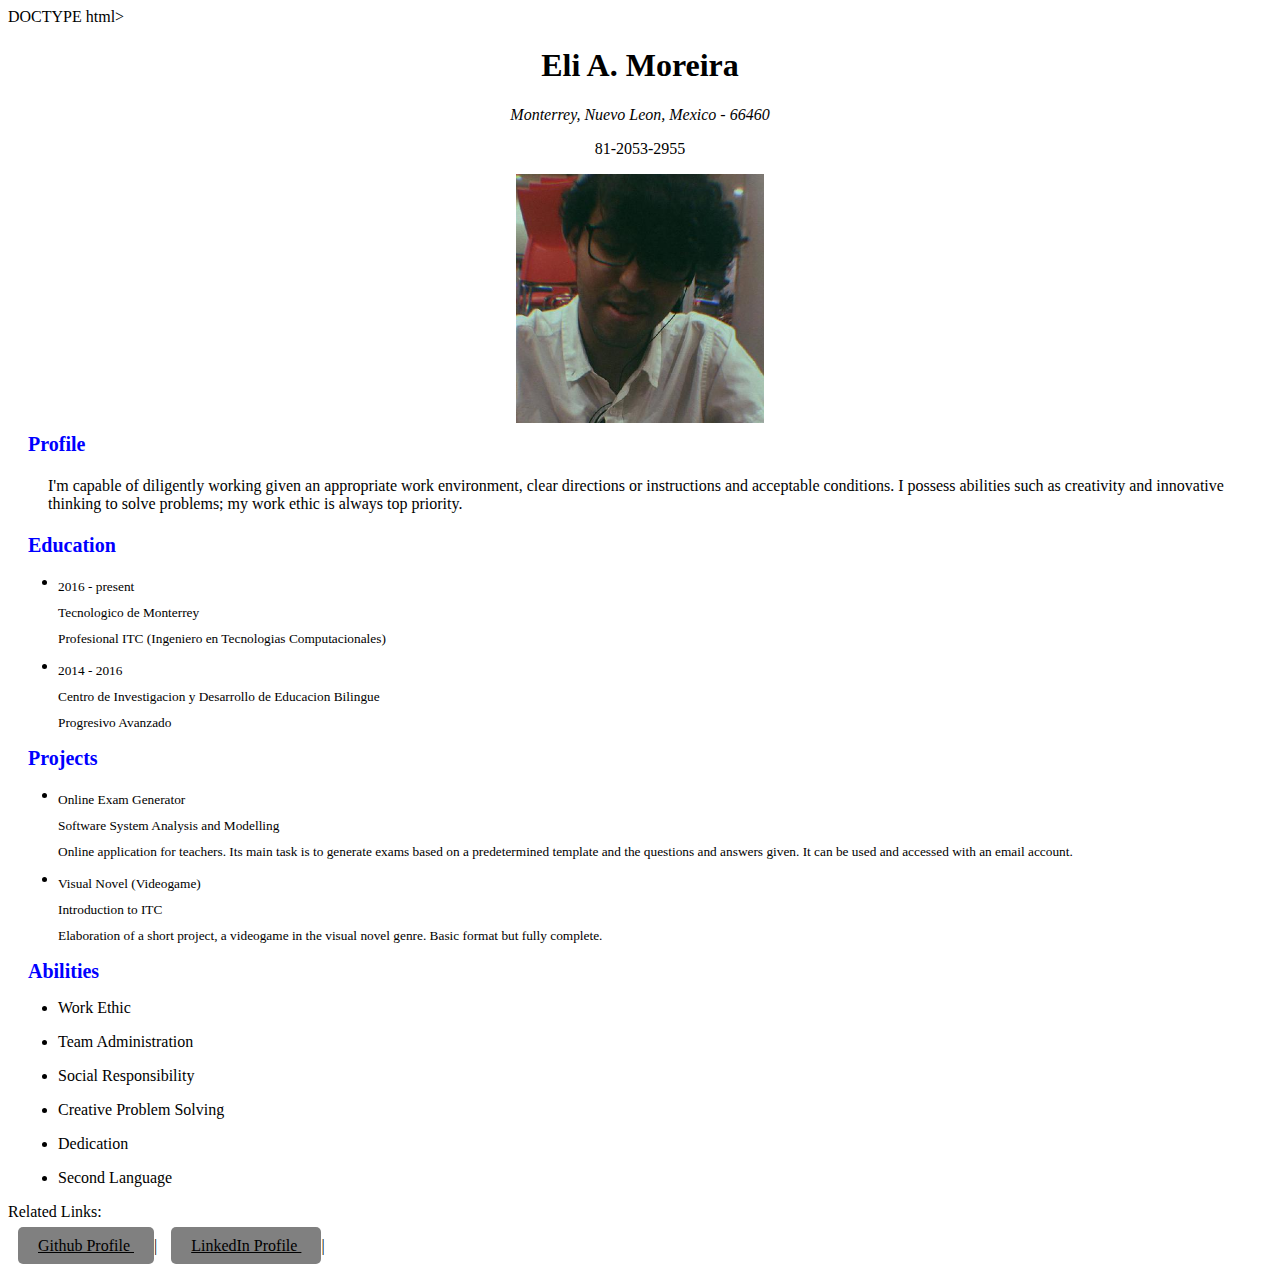
<file: index.html>
DOCTYPE html>
<html>
  <head>
    <title>
      My Resume
    </title>
    <meta charset="UTF-8"/>
	<link href="style.css" rel="stylesheet" type="text/css"/>
  </head>
  <body>
	<header>
		<h1>
			Eli A. Moreira
		</h1>
		<address>
			Monterrey, Nuevo Leon, Mexico - 66460
		</address>
		<p>
			81-2053-2955
		</p>
	</header>
	<div>
	<img src="./prof.jfif" alt="Test image" class="image"/>
	</div>
	<main>
		<b>
			Profile
		</b>
		<p class="profile">
				I'm capable of diligently working given an appropriate work environment, clear directions or instructions and acceptable conditions. I possess abilities such as creativity and innovative thinking to solve problems; my work ethic is always top priority.
		</p>
		<b>
			Education
		</b>
		<ul>
		<section>
		<div>
		<li>
		<sub>
			2016 - present
		</sub>
		</div>
		<div>
		<sub>
			Tecnologico de Monterrey
		</sub>
		</div>
		<div>
		<sub>
			Profesional ITC (Ingeniero en Tecnologias Computacionales)
		</sub>
		</div>
		</section>
		</li>
		<section>
		<div>
		<li>
		<sub>
			2014 - 2016
		</sub>
		</div>
		<div>
		<sub>
			Centro de Investigacion y Desarrollo de Educacion Bilingue
		</sub>
		</div>
		<div>
		<sub>
			Progresivo Avanzado
		</sub>
		</div>
		</section>
		</li>
		</ul>
		<b>
			Projects
		</b>
        <ul>
		<section>
		<div>
		<li>
		<sub>
			Online Exam Generator
		</sub>
		</div>
		<div>
		<sub>
			Software System Analysis and Modelling
		</sub>
		</div>
		<div>
		<sub>
			Online application for teachers. Its main task is to generate exams based on a predetermined template and the questions and answers given. It can be used and accessed with an email account.
		</sub>
		</div>
		</section>
		</li>
		<section>
		<div>
		<li>
		<sub>
			Visual Novel (Videogame)
		</sub>
		</div>
		<div>
		<sub>
			Introduction to ITC
		</sub>
		</div>
		<div>
		<sub>
			Elaboration of a short project, a videogame in the visual novel genre. Basic format but fully complete.
		</sub>
		</div>
		</section>
		</li>
		</ul>
		<b>
			Abilities
		</b>
		<div>
		<ul>
			<li>
				<p>
					Work Ethic
				</p>
			</li>
			<li>
				<p>
					Team Administration
				</p>
			</li>
			<li>
				<p>
					Social Responsibility
				</p>
			</li>
			<li>
				<p>
					Creative Problem Solving
				</p>
			</li>
			<li>
				<p>
					Dedication
				</p>
			</li>
			<li>
				<p>
					Second Language
				</p>
			</li>
		</ul>
	</div>
	</main>
	<p>
		Related Links: 
	</p>
	<nav>
		<a href="https://www.linkedin.com/in/el%C3%AD-moreira-745778132/" class="clickable" id="one">
			Github Profile
		</a> |
		<a href="https://github.com/ExcelSeven" class="clickable" id="two">
			LinkedIn Profile
		</a> |
	</nav>
  </body>
</html>
</file>
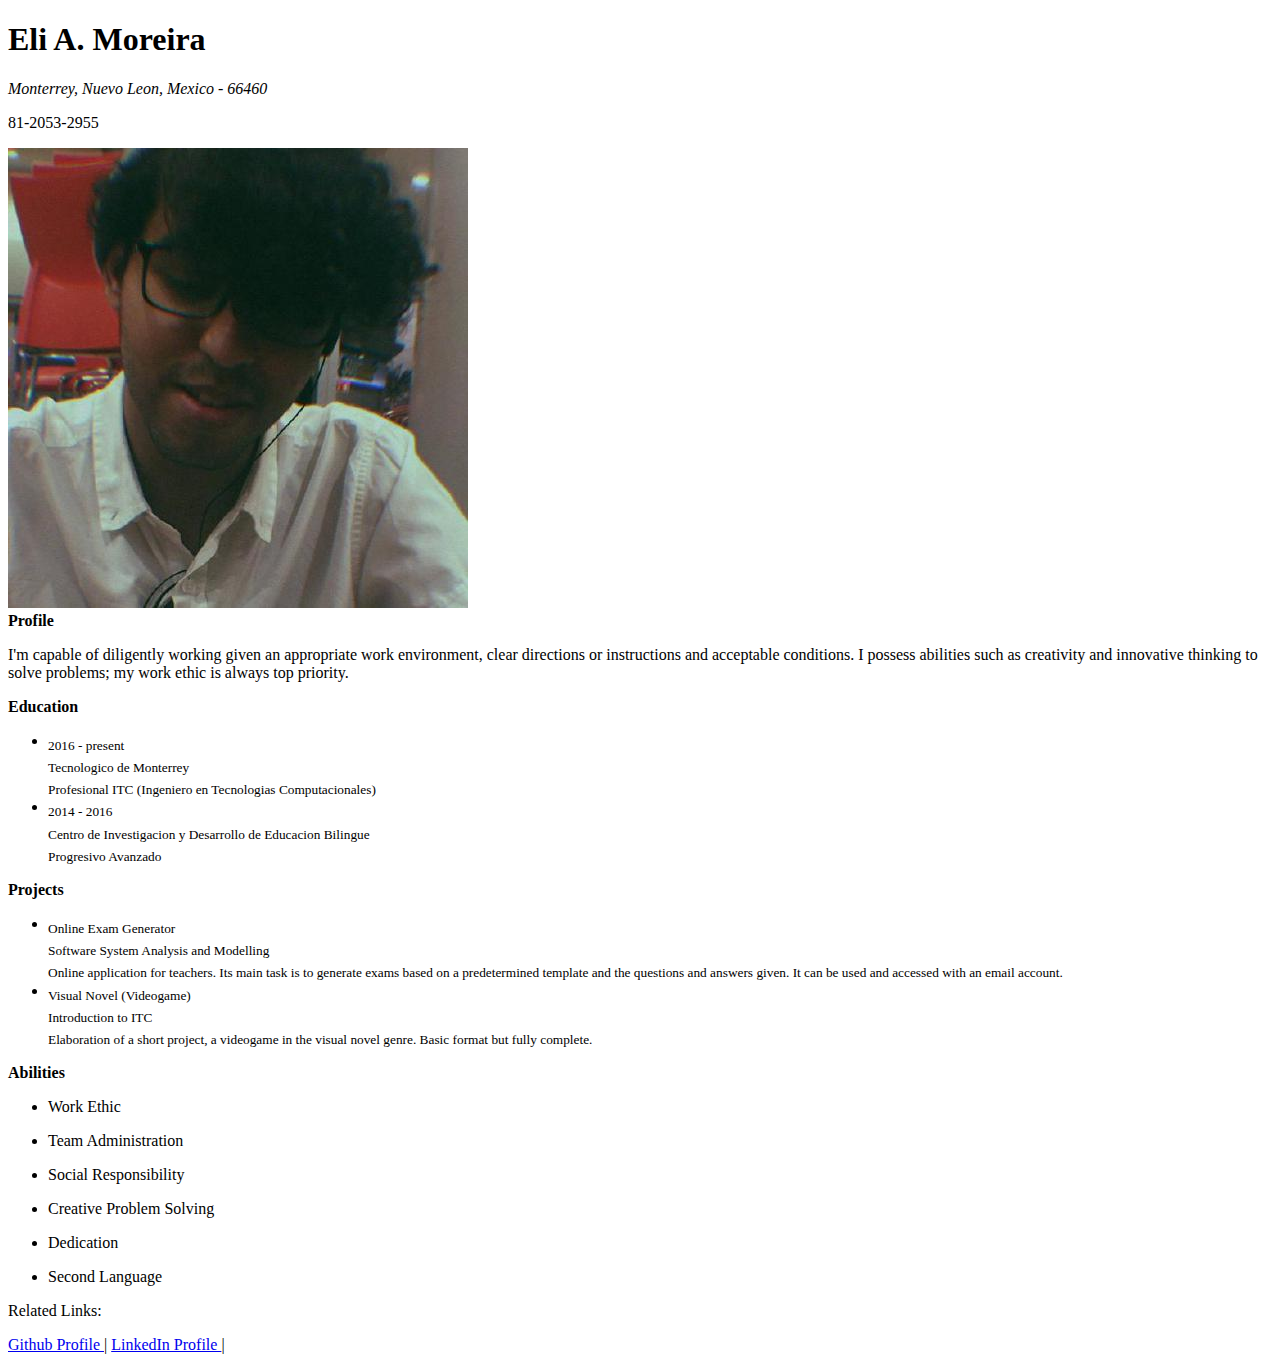
<file: Lab01.html>
<!DOCTYPE html>
<html>
  <head>
    <title>
      My Resume
    </title>
    <meta charset="UTF-8"/>
  </head>
  <body>
	<header>
		<h1>
			Eli A. Moreira
		</h1>
		<address>
			Monterrey, Nuevo Leon, Mexico - 66460
		</address>
		<p>
			81-2053-2955
		</p>
	</header>
	<div>
	<img src="./prof.jfif" alt="Test image"/>
	</div>
	<main>
		<b>
			Profile
		</b>
		<p>
				I'm capable of diligently working given an appropriate work environment, clear directions or instructions and acceptable conditions. I possess abilities such as creativity and innovative thinking to solve problems; my work ethic is always top priority.
		</p>
		<div>
		<b>
			Education
		</b>
		</div>
		<ul>
		<section>
		<div>
		<li>
		<sub>
			2016 - present
		</sub>
		</div>
		<div>
		<sub>
			Tecnologico de Monterrey
		</sub>
		</div>
		<div>
		<sub>
			Profesional ITC (Ingeniero en Tecnologias Computacionales)
		</sub>
		</div>
		</section>
		</li>
		<section>
		<div>
		<li>
		<sub>
			2014 - 2016
		</sub>
		</div>
		<div>
		<sub>
			Centro de Investigacion y Desarrollo de Educacion Bilingue
		</sub>
		</div>
		<div>
		<sub>
			Progresivo Avanzado
		</sub>
		</div>
		</section>
		</li>
		</ul>
		<b>
			Projects
		</b>
<ul>
		<section>
		<div>
		<li>
		<sub>
			Online Exam Generator
		</sub>
		</div>
		<div>
		<sub>
			Software System Analysis and Modelling
		</sub>
		</div>
		<div>
		<sub>
			Online application for teachers. Its main task is to generate exams based on a predetermined template and the questions and answers given. It can be used and accessed with an email account.
		</sub>
		</div>
		</section>
		</li>
		<section>
		<div>
		<li>
		<sub>
			Visual Novel (Videogame)
		</sub>
		</div>
		<div>
		<sub>
			Introduction to ITC
		</sub>
		</div>
		<div>
		<sub>
			Elaboration of a short project, a videogame in the visual novel genre. Basic format but fully complete.
		</sub>
		</div>
		</section>
		</li>
		</ul>
		<div>
		<b>
			Abilities
		</b>
		<ul>
			<li>
				<p>
					Work Ethic
				</p>
			</li>
			<li>
				<p>
					Team Administration
				</p>
			</li>
			<li>
				<p>
					Social Responsibility
				</p>
			</li>
			<li>
				<p>
					Creative Problem Solving
				</p>
			</li>
			<li>
				<p>
					Dedication
				</p>
			</li>
			<li>
				<p>
					Second Language
				</p>
			</li>
		</ul>
	</div>
	</main>
	<p>
		Related Links: 
	</p>
	<nav>
		<a href="https://www.linkedin.com/in/el%C3%AD-moreira-745778132/">
			Github Profile
		</a> |
		<a href="https://github.com/ExcelSeven">
			LinkedIn Profile
		</a> |
	</nav>
  </body>
</html>
</file>
<file: style.css>
header{
  text-align : center;
}

.image{
  display : block;
  margin-left : auto;
  margin-right : auto;
  width : 40%;
}

b{
  padding : 20px;
  color : blue;
  font-size : 20px;
}

div{
  margin : 10px;
}

.profile{
  padding : 5px 40px;
}

.clickable{
  text-align : center;
  padding : 10px 20px;
  margin-left : 10px;
  color : black;
  border : 0;
  border-radius : 5px;
}

.clickable:hover{
  cursor : pointer;
}

#one{
  background-color : gray;
}

#one:hover{
  opacity : 0.7;
}

#two{
  background-color : gray;
}

#two:hover{
  opacity : 0.7;
}

@media(min-width : 600px) and (max-width : 990px){
	.image{
		display : block;
		margin-left : auto;
		margin-right : auto;
		width : 30%;
	}
}

@media(min-width : 991px){
	.image{
		display : block;
		margin-left : auto;
		margin-right : auto;
		width : 20%;
	}
}
</file>
